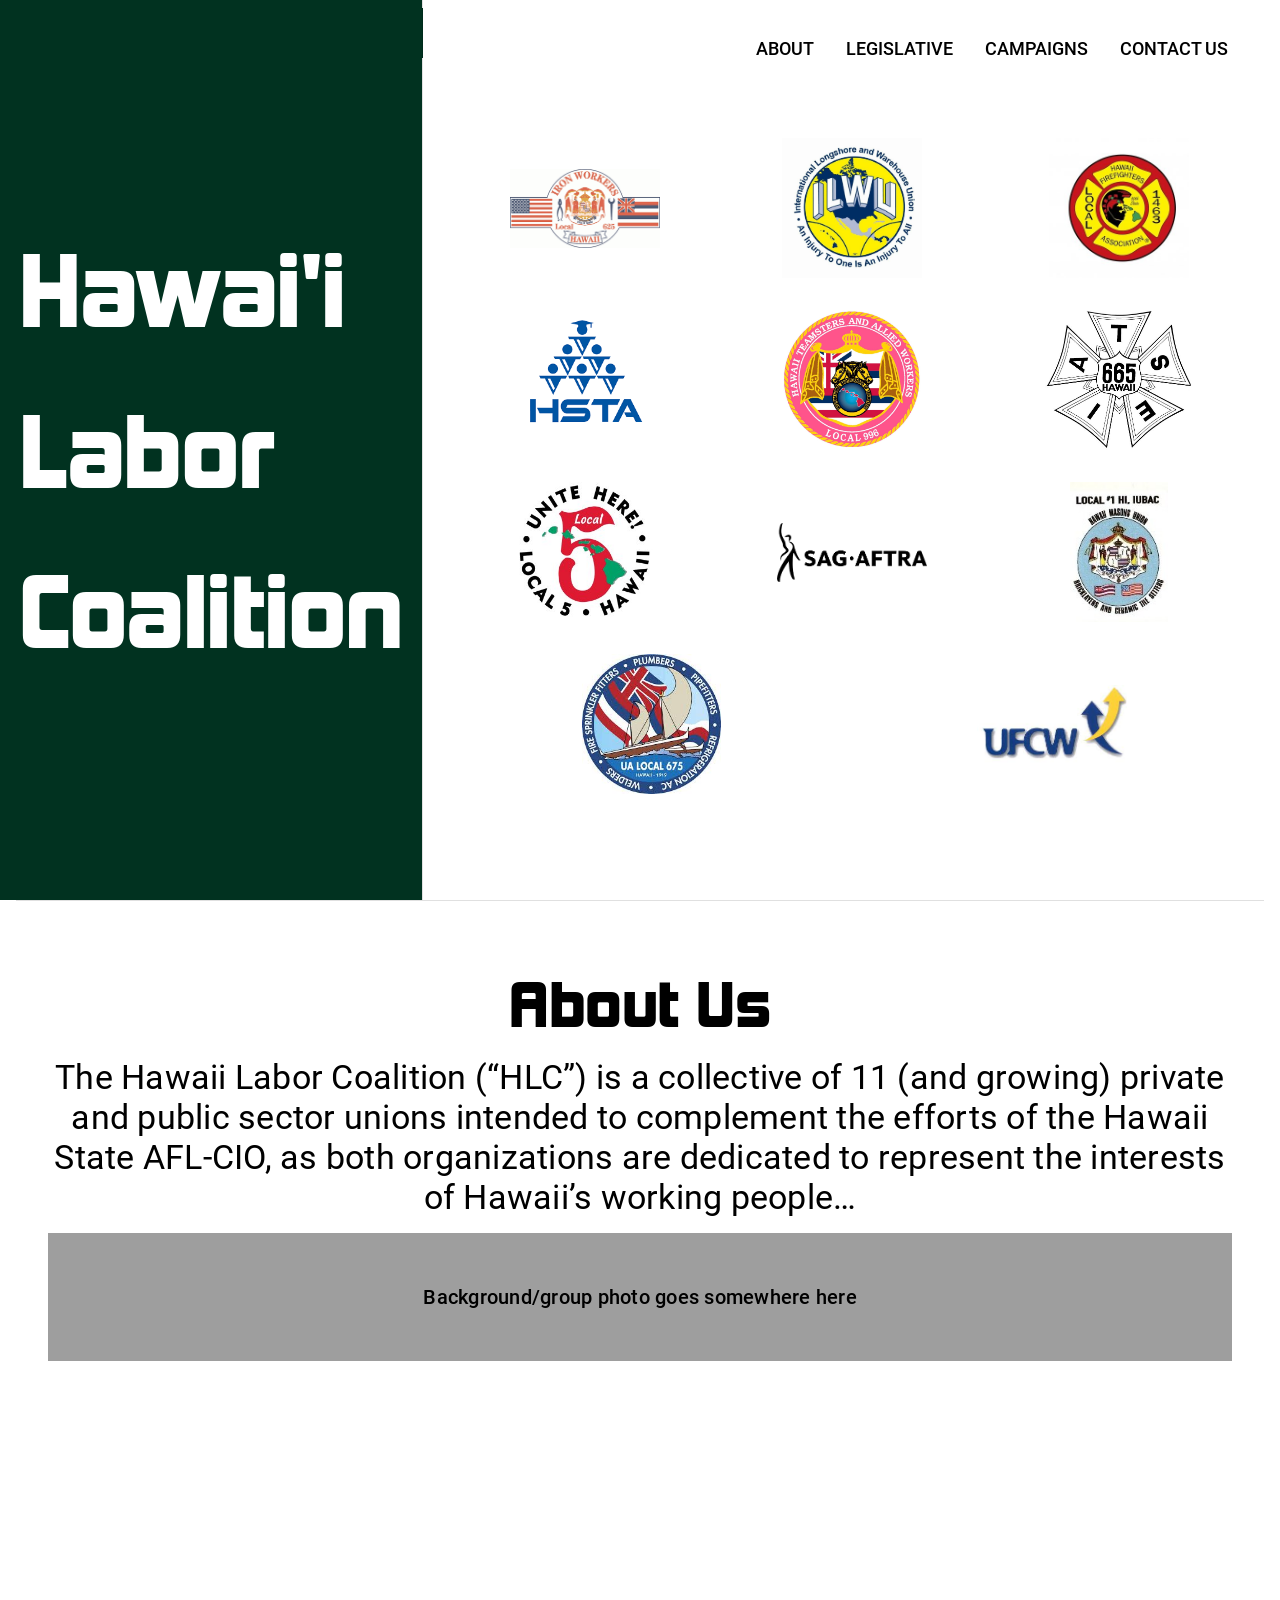
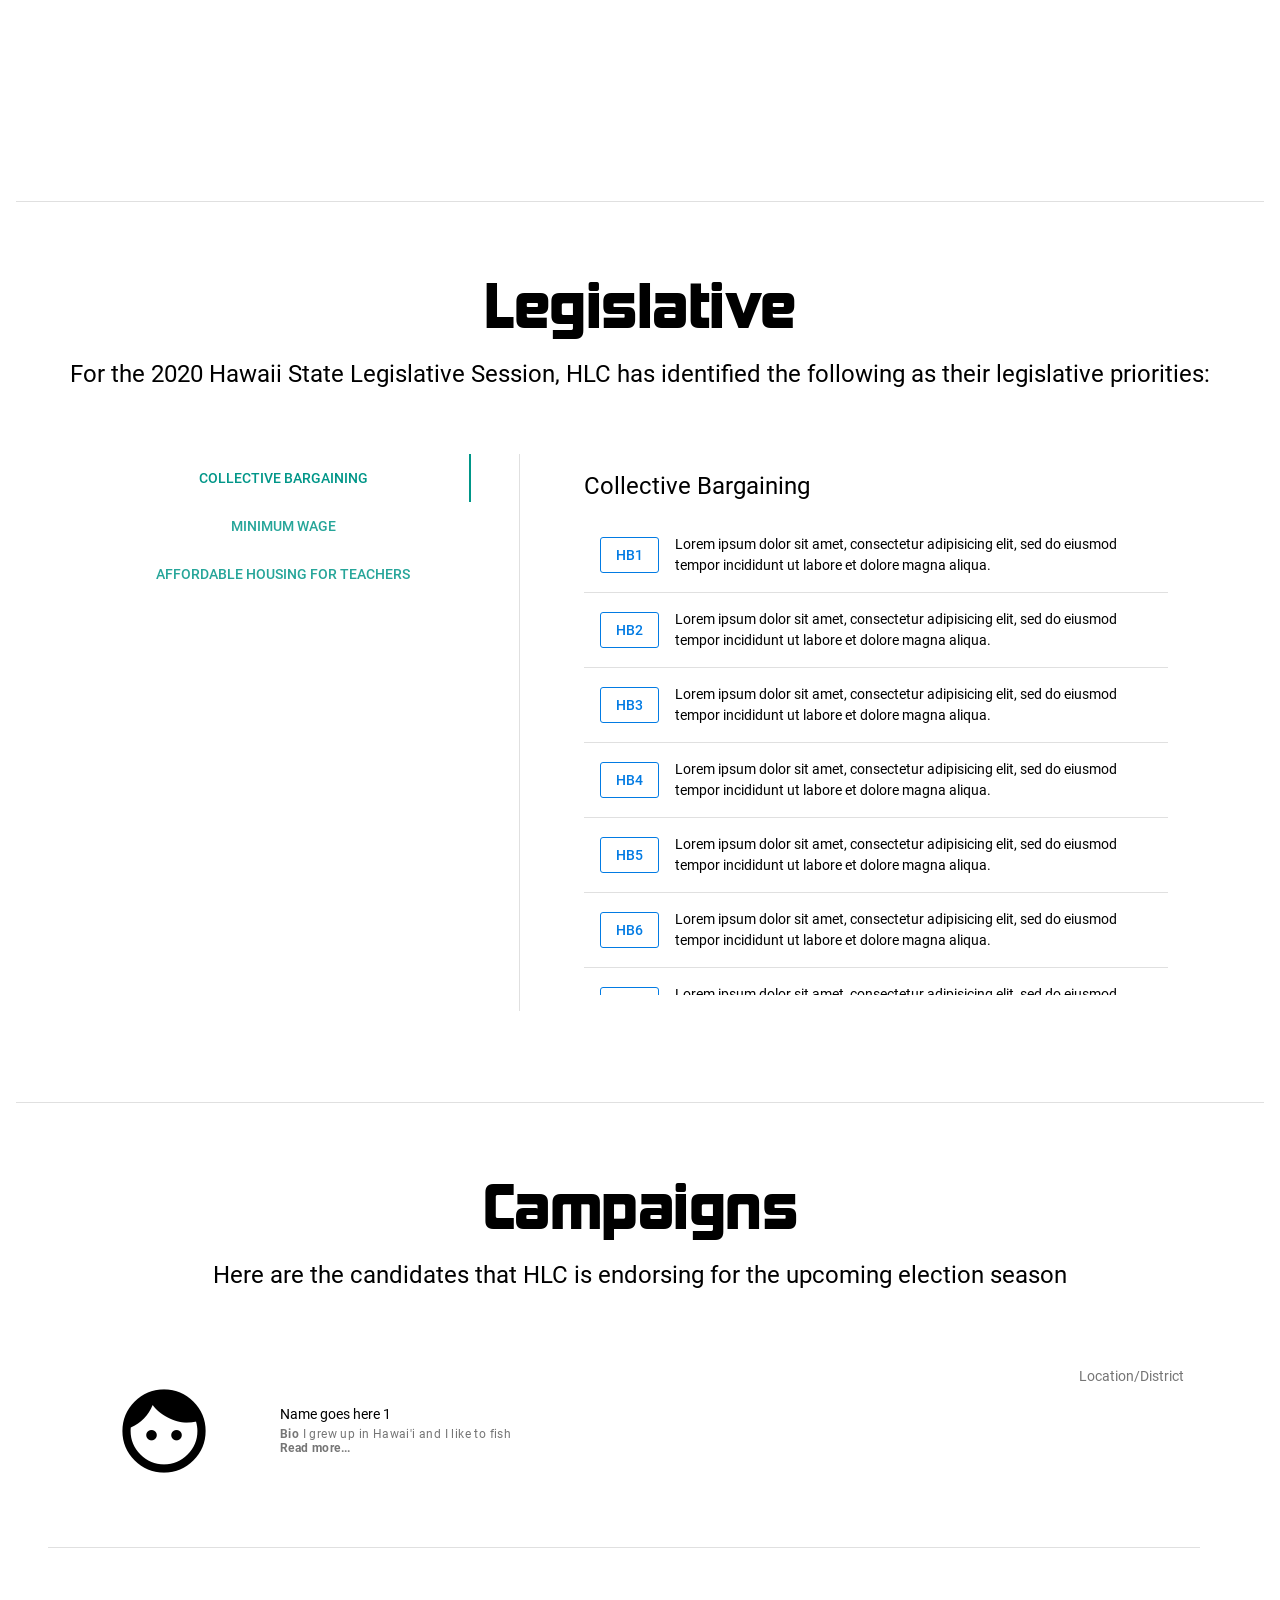
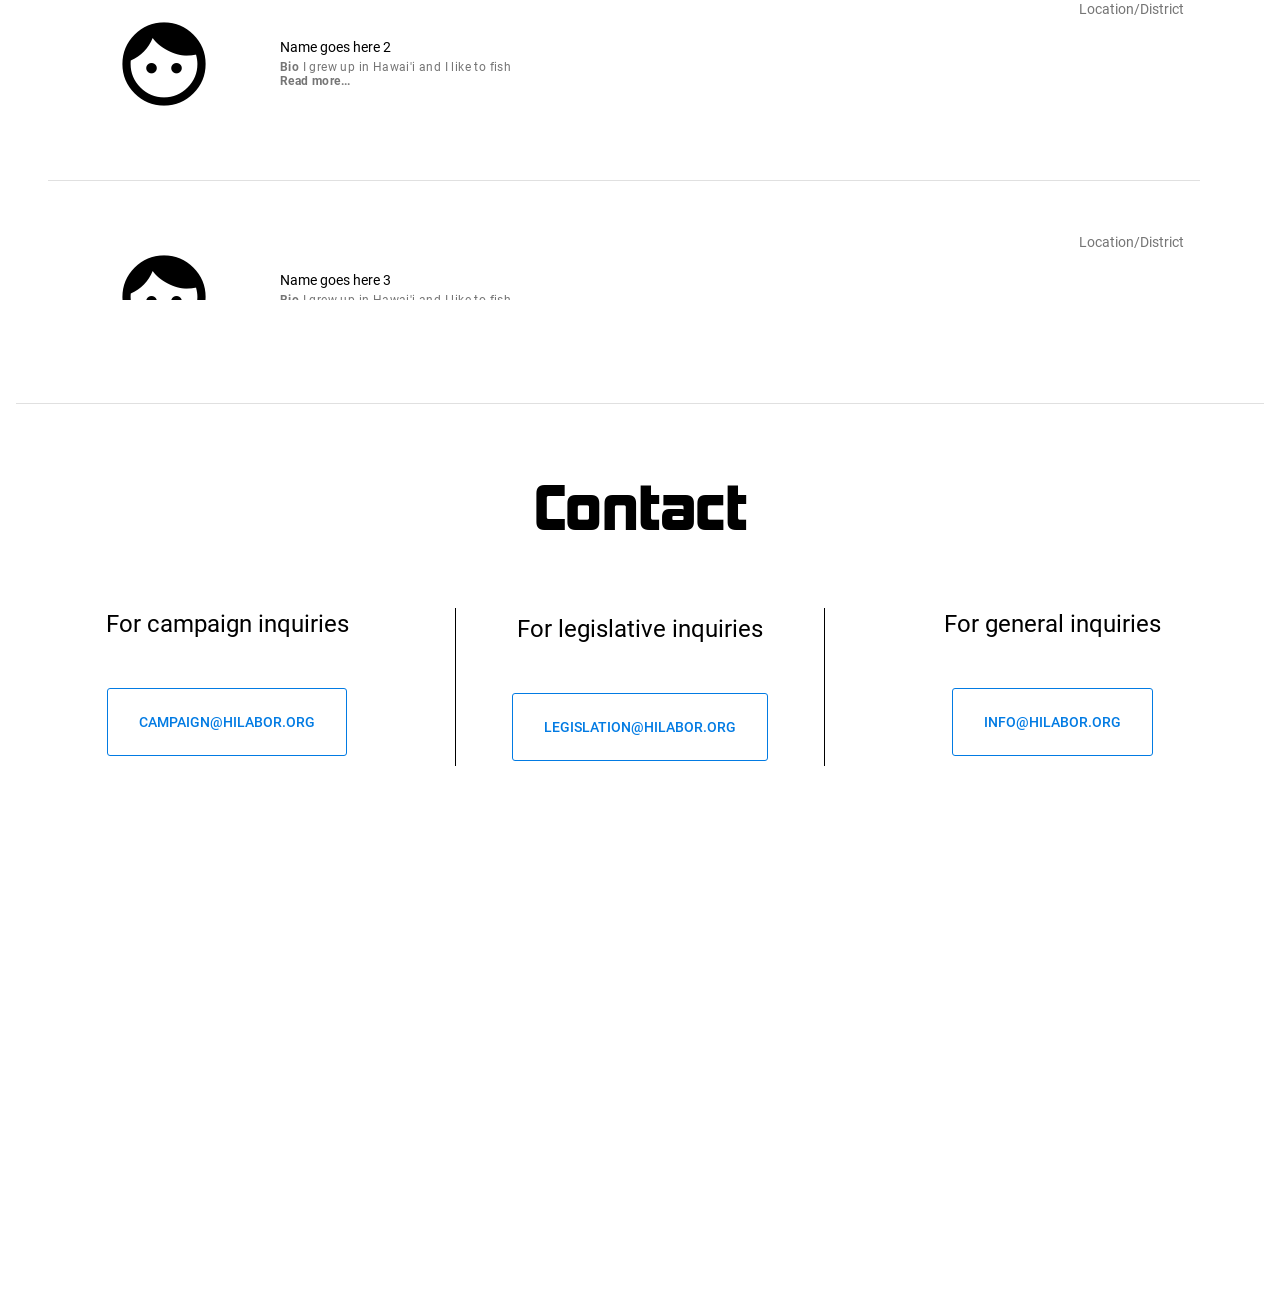
<file: index.html>
<!DOCTYPE html><html><head><title>hawaii-labor-coalition</title><meta charset=utf-8><meta name=description content="A Quasar Framework app"><meta name=format-detection content="telephone=no"><meta name=msapplication-tap-highlight content=no><meta name=viewport content="user-scalable=no,initial-scale=1,maximum-scale=1,minimum-scale=1,width=device-width"><link rel=icon type=image/png href=statics/app-logo-128x128.png><link rel=icon type=image/png sizes=16x16 href=statics/icons/favicon-16x16.png><link rel=icon type=image/png sizes=32x32 href=statics/icons/favicon-32x32.png><link rel=icon type=image/png sizes=96x96 href=statics/icons/favicon-96x96.png><link rel=icon type=image/ico href=statics/icons/favicon.ico><link href=css/1a09b86e.dc16e9c0.css rel=prefetch><link href=js/076faf7a.14ee0328.js rel=prefetch><link href=js/1a09b86e.bad51126.js rel=prefetch><link href=js/2d209b1e.3cc20309.js rel=prefetch><link href=js/4b47640d.5ad2522d.js rel=prefetch><link href=css/app.4c192b35.css rel=preload as=style><link href=js/app.e310f9b2.js rel=preload as=script><link href=js/runtime.aedc9cb2.js rel=preload as=script><link href=js/vendor.b63e11f8.js rel=preload as=script><link href=css/app.4c192b35.css rel=stylesheet></head><body><div id=q-app></div><script type=text/javascript src=js/app.e310f9b2.js></script><script type=text/javascript src=js/runtime.aedc9cb2.js></script><script type=text/javascript src=js/vendor.b63e11f8.js></script></body></html>
</file>
